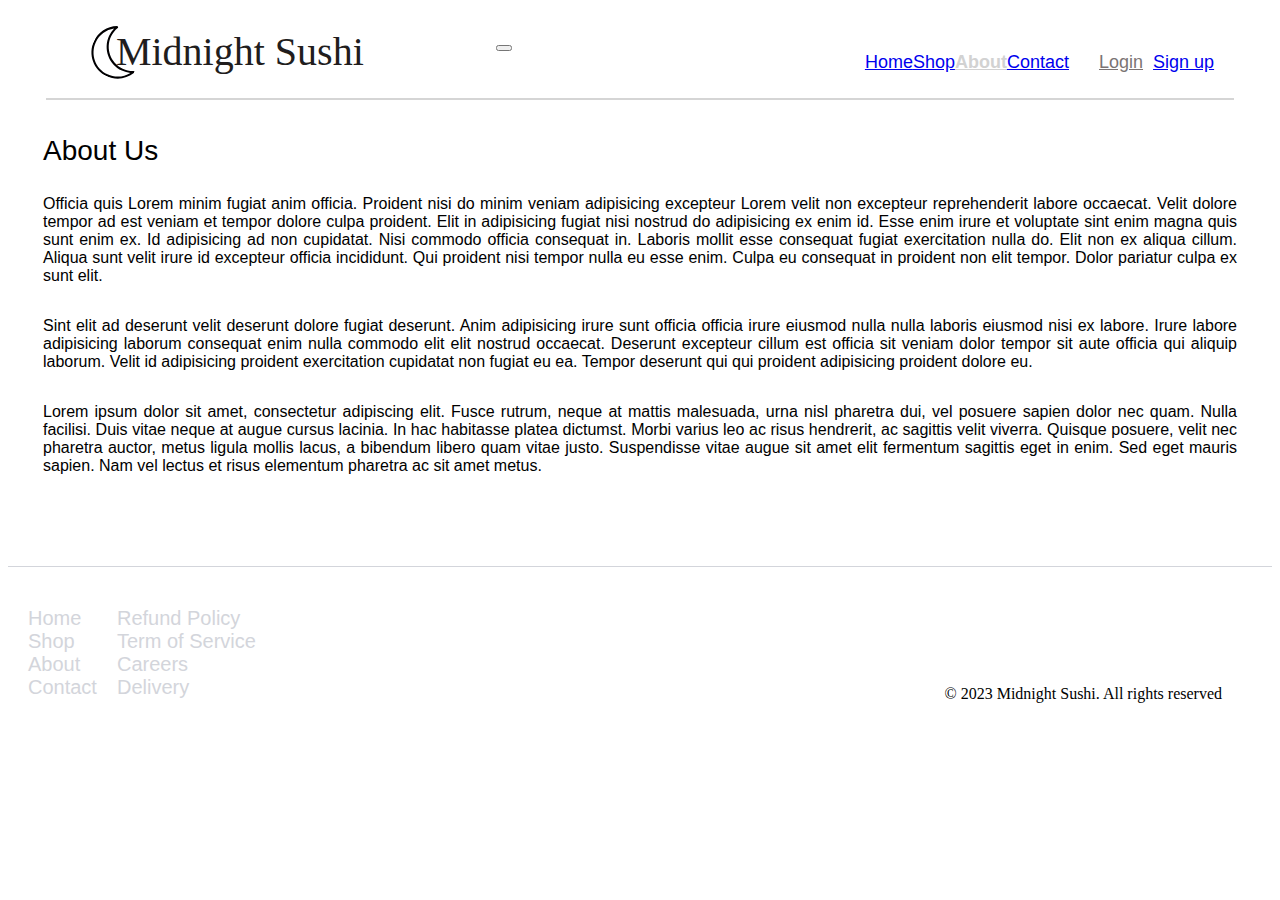
<file: about.html>
<!DOCTYPE html>
<html lang="en">

<head>
  <meta charset="UTF-8">
  <meta http-equiv="X-UA-Compatible" content="IE=edge">
  <meta name="viewport" content="width=device-width, initial-scale=1.0">
  <title>Midnight Sushi</title> 
  <link rel="stylesheet" href="css/styles.css">
  <link rel="stylesheet" href="css/about_styles.css">
</head>
<body>
    <header class="headerContainer headerBottomBorder">
        <div class="logoAndTitleContainer">
            <img src="images/crescent.svg" class="Logomoon" />
            <div class="titleOfCompany">Midnight Sushi</div>
        </div>
        <nav class="navbar navbar-expand-lg navbar-light light navContainer">
            <button class="navbar-toggler" type="button" data-toggle="collapse" data-target="#navbarNavAltMarkup" aria-controls="navbarNavAltMarkup" aria-expanded="false" aria-label="Toggle navigation">
              <span class="navbar-toggler-icon"></span>
            </button>
            <div class="collapse navbar-collapse" id="navbarNavAltMarkup">
              <div class="navbar-nav navBarNavContainer">
                    <a href="index.html" class="nav-item nav-link">Home</a>
                    <a href="shop.html" class="nav-item nav-link">Shop</a> 
                    <a href="about.html" class="nav-item nav-link active">About</a>
                    <a href="contact.html" class="nav-item nav-link">Contact</a>
                <div class="navAuthContainer">
                    <a href="login.html" class="login nav-item nav-link">Login</a>
                    <a href="signup.html" class="btn btn-dark">Sign up</a>
                </div>
              </div>
            </div>
          </nav>
    </header>
    <div class="mainAboutcontainer">
        <h1 class="aboutUs">About Us</h1>
        <p class="p1">Officia quis Lorem minim fugiat anim officia. Proident nisi do minim veniam adipisicing excepteur Lorem velit non excepteur reprehenderit labore occaecat. Velit dolore tempor ad est veniam et tempor dolore culpa proident.
            Elit in adipisicing fugiat nisi nostrud do adipisicing ex enim id. Esse enim irure et voluptate sint enim magna quis sunt enim ex. Id adipisicing ad non cupidatat. Nisi commodo officia consequat in. Laboris mollit esse consequat fugiat exercitation nulla do. Elit non ex aliqua cillum.
            Aliqua sunt velit irure id excepteur officia incididunt. Qui proident nisi tempor nulla eu esse enim. Culpa eu consequat in proident non elit tempor. Dolor pariatur culpa ex sunt elit.</p>
        <p class="p2">Sint elit ad deserunt velit deserunt dolore fugiat deserunt. Anim adipisicing irure sunt officia officia irure eiusmod nulla nulla laboris eiusmod nisi ex labore. Irure labore adipisicing laborum consequat enim nulla commodo elit elit nostrud occaecat. Deserunt excepteur cillum est officia sit veniam dolor tempor sit aute officia qui aliquip laborum. Velit id adipisicing proident exercitation cupidatat non fugiat eu ea. Tempor deserunt qui qui proident adipisicing proident dolore eu.</p>
        <p>Lorem ipsum dolor sit amet, consectetur adipiscing elit. Fusce rutrum, neque at mattis malesuada, urna nisl pharetra dui, vel posuere sapien dolor nec quam. Nulla facilisi. Duis vitae neque at augue cursus lacinia. In hac habitasse platea dictumst. Morbi varius leo ac risus hendrerit, ac sagittis velit viverra. Quisque posuere, velit nec pharetra auctor, metus ligula mollis lacus, a bibendum libero quam vitae justo. Suspendisse vitae augue sit amet elit fermentum sagittis eget in enim. Sed eget mauris sapien. Nam vel lectus et risus elementum pharetra ac sit amet metus. </p>
    </div>
    <footer class="footerContainer">
        <div class="footerLinksContainer">
            <ul class="footerLinksLeft">
                <li><a href="#">Home</a></li>
                <li><a href="#">Shop</a></li>
                <li><a href="#">About</a></li>
                <li><a href="#">Contact</a></li> 
            </ul>
            <ul class="footerLinksRight">
                <li><a href="#">Refund Policy</a></li> 
                <li><a href="#">Term of Service</a></li>
                <li><a href="#">Careers</a></li>
                <li><a href="#">Delivery</a></li>
            </ul>
        </div> 
        <div class="credits">
            <p>&copy; 2023 Midnight Sushi. All rights reserved</p>
        </div>
    </footer>
    <link href="https://cdn.jsdelivr.net/npm/bootstrap@5.0.2/dist/css/bootstrap.min.css" rel="stylesheet" integrity="sha384-EVSTQN3/azprG1Anm3QDgpJLIm9Nao0Yz1ztcQTwFspd3yD65VohhpuuCOmLASjC" crossorigin="anonymous">
</body>
</html>
</file>
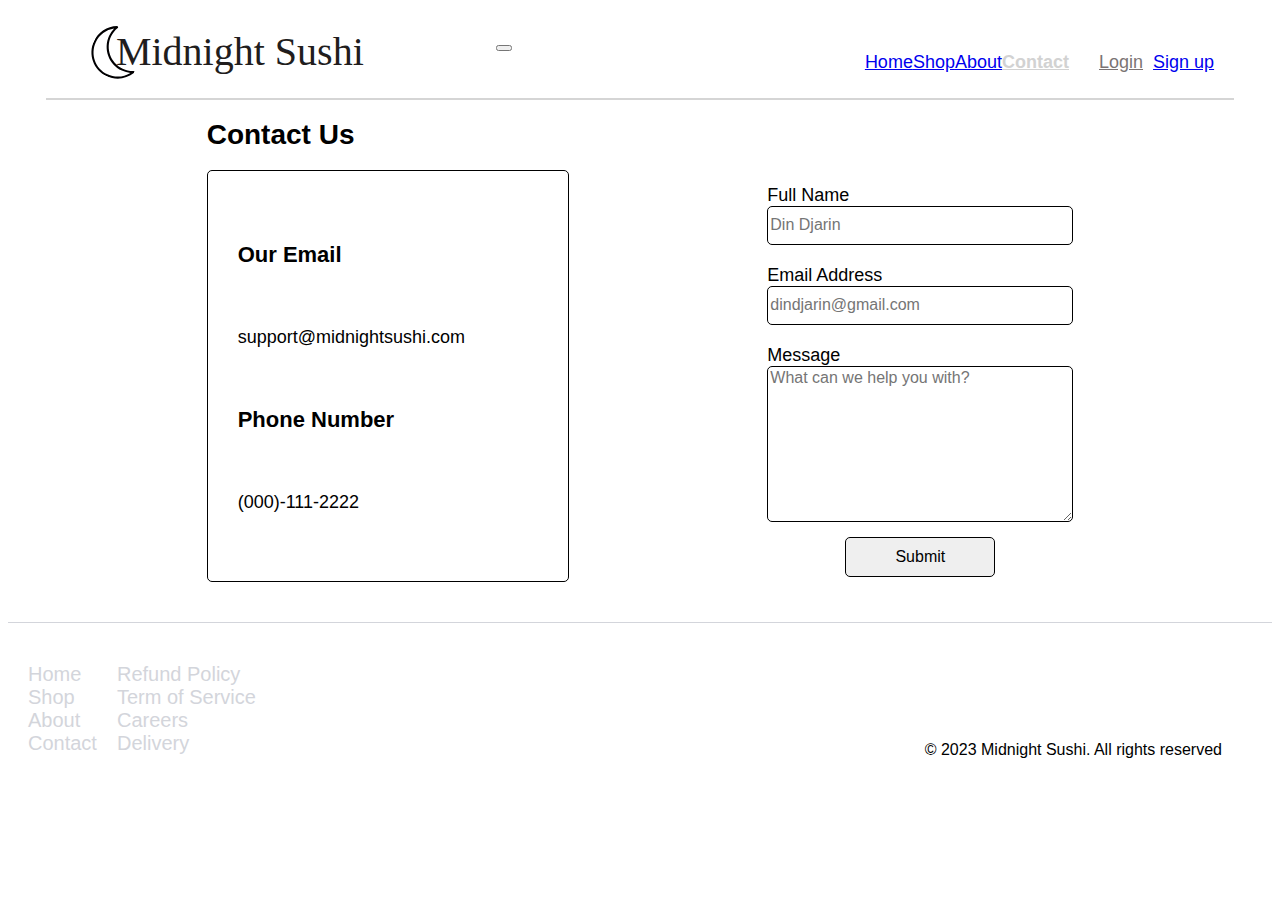
<file: contact.html>
<!DOCTYPE html>
<html lang="en">

<head>
  <meta charset="UTF-8">
  <meta http-equiv="X-UA-Compatible" content="IE=edge">
  <meta name="viewport" content="width=device-width, initial-scale=1.0">
  <title>Midnight Sushi</title> 
  <link rel="stylesheet" href="css/styles.css">
  <link rel="stylesheet" href="css/contact_styles.css">
</head>
<body>
    <header class="headerContainer headerBottomBorder">
        <div class="logoAndTitleContainer">
            <img src="images/crescent.svg" class="Logomoon" />
            <div class="titleOfCompany">Midnight Sushi</div>
        </div>
        <nav class="navbar navbar-expand-lg navbar-light light navContainer">
            <button class="navbar-toggler" type="button" data-toggle="collapse" data-target="#navbarNavAltMarkup" aria-controls="navbarNavAltMarkup" aria-expanded="false" aria-label="Toggle navigation">
              <span class="navbar-toggler-icon"></span>
            </button>
            <div class="collapse navbar-collapse" id="navbarNavAltMarkup">
              <div class="navbar-nav navBarNavContainer">
                    <a href="index.html" class="nav-item nav-link">Home</a>
                    <a href="shop.html" class="nav-item nav-link">Shop</a> 
                    <a href="about.html" class="nav-item nav-link">About</a>
                    <a href="contact.html" class="nav-item nav-link active">Contact</a>
                <div class="navAuthContainer">
                    <a href="login.html" class="login nav-item nav-link">Login</a>
                    <a href="signup.html" class="btn btn-dark">Sign up</a>
                </div>
              </div>
            </div>
          </nav>
    </header>
    <div class="mainContentContainer">
        <div>
            <h1 class="contactH1">Contact Us</h1>
            <div class="contactSectionContainer">
                <p class="bold email">Our Email</p>
                <p class="contactEmail">support@midnightsushi.com</p>
                <p class="bold phone">Phone Number</p>
                <p class="contactPhone">(000)-111-2222</p>
            </div>
        </div>
        <aside class="contactSub">
            <label for="fname">Full Name</label>
            <input placeholder="Din Djarin" class="NameContainer">
            <label for="email">Email Address</label>
            <input placeholder="dindjarin@gmail.com" class="EmailContainer">
            <label for="Message">Message</label>
            <textarea type="Message" placeholder="What can we help you with?"></textarea>
            <button type="Submit" class="submitButton btn btn-outline-dark">Submit</button> 
        </aside>   
    </div>
    <footer class="footerContainer">
        <div class="footerLinksContainer">
            <ul class="footerLinksLeft">
                <li><a href="#">Home</a></li>
                <li><a href="#">Shop</a></li>
                <li><a href="#">About</a></li>
                <li><a href="#">Contact</a></li> 
            </ul>
            <ul class="footerLinksRight">
                <li><a href="#">Refund Policy</a></li> 
                <li><a href="#">Term of Service</a></li>
                <li><a href="#">Careers</a></li>
                <li><a href="#">Delivery</a></li>
            </ul>
        </div> 
        <div class="credits">
            <p>&copy; 2023 Midnight Sushi. All rights reserved</p>
        </div>
    </footer>
    <link href="https://cdn.jsdelivr.net/npm/bootstrap@5.0.2/dist/css/bootstrap.min.css" rel="stylesheet" integrity="sha384-EVSTQN3/azprG1Anm3QDgpJLIm9Nao0Yz1ztcQTwFspd3yD65VohhpuuCOmLASjC" crossorigin="anonymous">
</body>
</html>
</file>
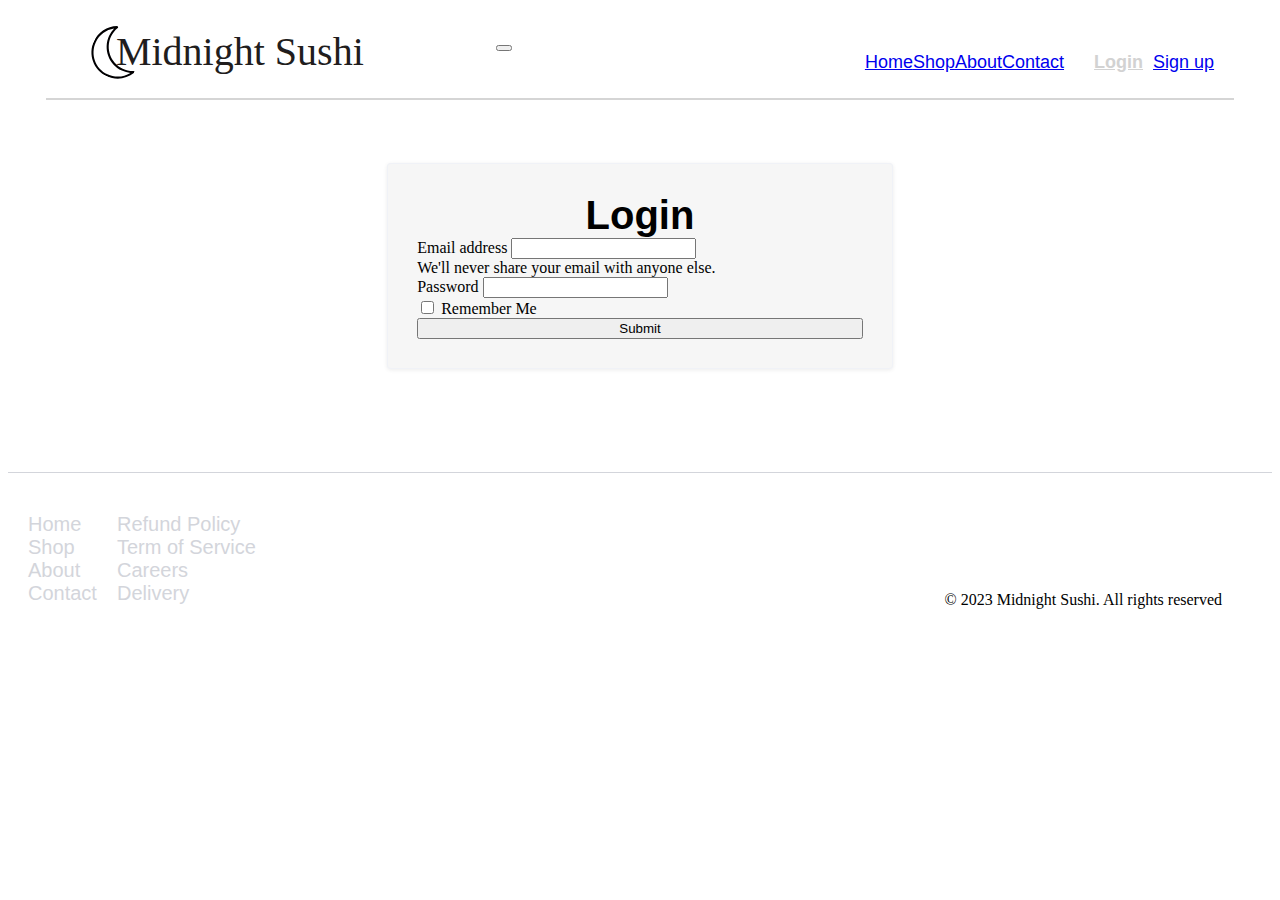
<file: login.html>
<!DOCTYPE html>
<html lang="en">

<head>
  <meta charset="UTF-8">
  <meta http-equiv="X-UA-Compatible" content="IE=edge">
  <meta name="viewport" content="width=device-width, initial-scale=1.0">
  <title>Midnight Sushi</title> 
  <link rel="stylesheet" href="css/styles.css">
  <link rel="stylesheet" href="css/login_styles.css">
</head>
<body>
    <header class="headerContainer headerBottomBorder">
        <div class="logoAndTitleContainer">
            <img src="images/crescent.svg" class="Logomoon" />
            <div class="titleOfCompany">Midnight Sushi</div>
        </div>
        <nav class="navbar navbar-expand-lg navbar-light light navContainer">
            <button class="navbar-toggler" type="button" data-toggle="collapse" data-target="#navbarNavAltMarkup" aria-controls="navbarNavAltMarkup" aria-expanded="false" aria-label="Toggle navigation">
              <span class="navbar-toggler-icon"></span>
            </button>
            <div class="collapse navbar-collapse" id="navbarNavAltMarkup">
              <div class="navbar-nav navBarNavContainer">
                    <a href="index.html" class="nav-item nav-link">Home</a>
                    <a href="shop.html" class="nav-item nav-link">Shop</a> 
                    <a href="about.html" class="nav-item nav-link">About</a>
                    <a href="contact.html" class="nav-item nav-link">Contact</a>
                <div class="navAuthContainer">
                    <a href="login.html" class="login nav-item nav-link active">Login</a>
                    <a href="signup.html" class="btn btn-dark">Sign up</a>
                </div>
              </div>
            </div>
          </nav>
    </header>
    <div class="mainContentContainer">
      <form class="formContainer">
        <div class="loginTitle">Login</div>
        <div class="mb-3">
          <label for="exampleInputEmail1" class="form-label">Email address</label>
          <input type="email" class="form-control" id="exampleInputEmail1" aria-describedby="emailHelp">
          <div id="emailHelp" class="form-text">We'll never share your email with anyone else.</div>
        </div>
        <div class="mb-3">
          <label for="exampleInputPassword1" class="form-label">Password</label>
          <input type="password" class="form-control" id="exampleInputPassword1">
        </div>
        <div class="mb-3 form-check">
          <input type="checkbox" class="form-check-input" id="exampleCheck1">
          <label class="form-check-label" for="exampleCheck1">Remember Me</label>
        </div>
        <button type="Submit" class="btn btn-dark submitButton">Submit</button>
      </form>
    </div>
    <link href="https://cdn.jsdelivr.net/npm/bootstrap@5.0.2/dist/css/bootstrap.min.css" rel="stylesheet" integrity="sha384-EVSTQN3/azprG1Anm3QDgpJLIm9Nao0Yz1ztcQTwFspd3yD65VohhpuuCOmLASjC" crossorigin="anonymous">
  <footer class="footerContainer">
      <div class="footerLinksContainer">
          <ul class="footerLinksLeft">
              <li><a href="#">Home</a></li>
              <li><a href="#">Shop</a></li>
              <li><a href="#">About</a></li>
              <li><a href="#">Contact</a></li> 
          </ul>
          <ul class="footerLinksRight">
              <li><a href="#">Refund Policy</a></li> 
              <li><a href="#">Term of Service</a></li>
              <li><a href="#">Careers</a></li>
              <li><a href="#">Delivery</a></li>
          </ul>
      </div> 
      <div class="credits">
          <p>&copy; 2023 Midnight Sushi. All rights reserved</p>
      </div>
  </footer>
  <link href="https://cdn.jsdelivr.net/npm/bootstrap@5.0.2/dist/css/bootstrap.min.css" rel="stylesheet" integrity="sha384-EVSTQN3/azprG1Anm3QDgpJLIm9Nao0Yz1ztcQTwFspd3yD65VohhpuuCOmLASjC" crossorigin="anonymous">
</body>
</html>
</file>
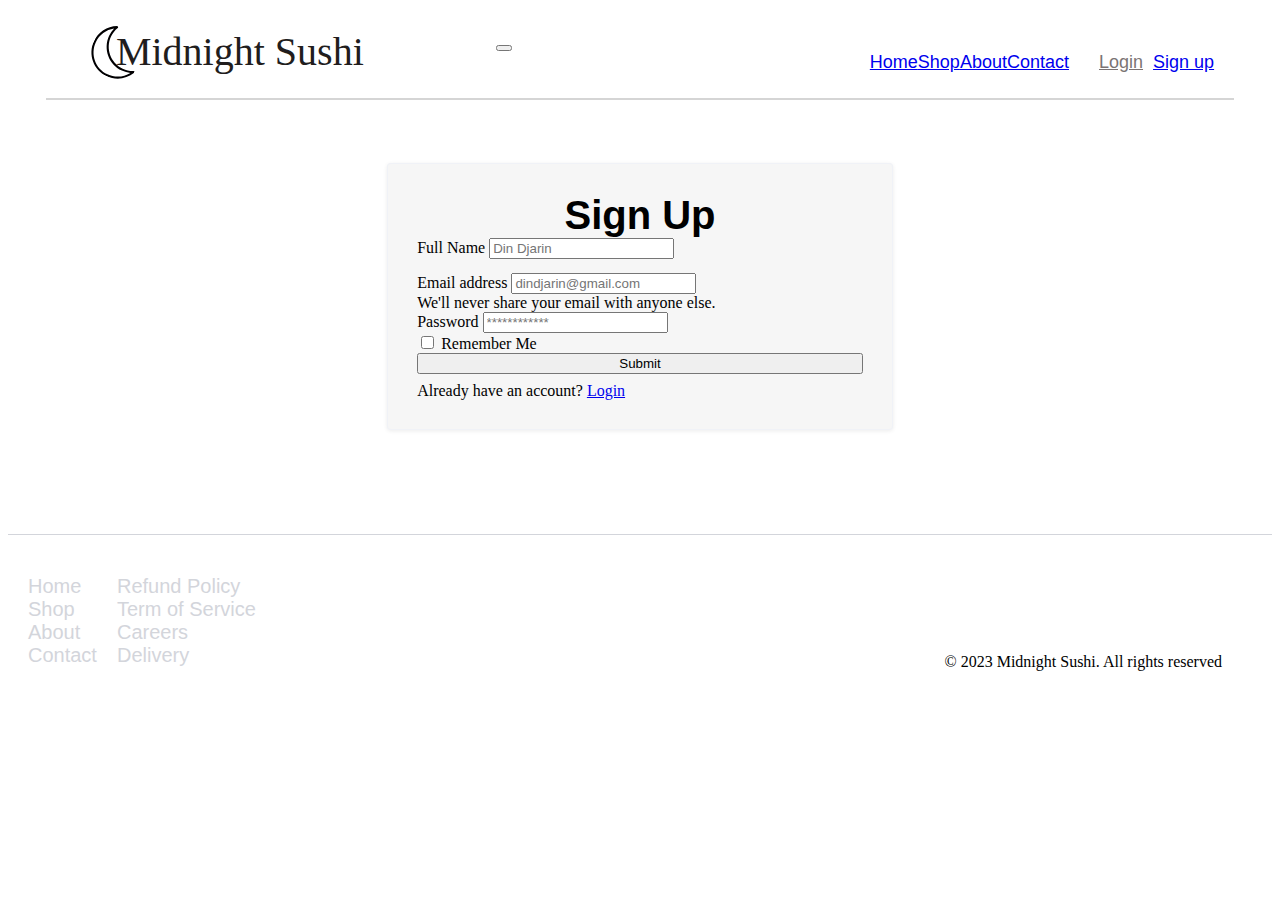
<file: signup.html>
<!DOCTYPE html>
<html lang="en">

<head>
  <meta charset="UTF-8">
  <meta http-equiv="X-UA-Compatible" content="IE=edge">
  <meta name="viewport" content="width=device-width, initial-scale=1.0">
  <title>Midnight Sushi</title> 
  <link rel="stylesheet" href="css/styles.css">
  <link rel="stylesheet" href="css/signup_styles.css">
</head>
<body>
    <header class="headerContainer headerBottomBorder">
        <div class="logoAndTitleContainer">
            <img src="images/crescent.svg" class="Logomoon" />
            <div class="titleOfCompany">Midnight Sushi</div>
        </div>
        <nav class="navbar navbar-expand-lg navbar-light light navContainer">
            <button class="navbar-toggler" type="button" data-toggle="collapse" data-target="#navbarNavAltMarkup" aria-controls="navbarNavAltMarkup" aria-expanded="false" aria-label="Toggle navigation">
              <span class="navbar-toggler-icon"></span>
            </button>
            <div class="collapse navbar-collapse" id="navbarNavAltMarkup">
              <div class="navbar-nav navBarNavContainer">
                    <a href="index.html" class="nav-item nav-link">Home</a>
                    <a href="shop.html" class="nav-item nav-link">Shop</a> 
                    <a href="about.html" class="nav-item nav-link">About</a>
                    <a href="contact.html" class="nav-item nav-link">Contact</a>
                <div class="navAuthContainer">
                    <a href="login.html" class="login nav-item nav-link">Login</a>
                    <a href="signup.html" class="btn btn-dark">Sign up</a>
                </div>
              </div>
            </div>
          </nav>
    </header>
    <div class="mainContentContainer">
      <form class="formContainer">
        <div class="signupTitle">Sign Up</div>
        <div class="fname">
            <label for="fullname" class="fullName">Full Name</label>
            <input type="fullname" placeholder="Din Djarin" class="form-control" id="exampleFullName">
        </div>
        <div class="mb-3">
          <label for="exampleInputEmail1" class="form-label">Email address</label>
          <input type="email" placeholder="dindjarin@gmail.com" class="form-control" id="exampleInputEmail1" aria-describedby="emailHelp">
          <div id="emailHelp" class="form-text">We'll never share your email with anyone else.</div>
        </div>
        <div class="mb-3">
          <label for="exampleInputPassword1" class="form-label">Password</label>
          <input type="password" placeholder="************" class="form-control" id="exampleInputPassword1">
        </div>
        <div class="mb-3 form-check">
          <input type="checkbox" class="form-check-input" id="exampleCheck1">
          <label class="form-check-label" for="exampleCheck1">Remember Me</label>
        </div>
        <div class="submitButton">
        <button type="Submit" class="btn btn-dark submitButton">Submit</button>
        </div> 
        <div class="form-link">
            <span>Already have an account? <a href="login.html" class="link login-link">Login</a></span>
        </div>
      </form>
    </div>
    <link href="https://cdn.jsdelivr.net/npm/bootstrap@5.0.2/dist/css/bootstrap.min.css" rel="stylesheet" integrity="sha384-EVSTQN3/azprG1Anm3QDgpJLIm9Nao0Yz1ztcQTwFspd3yD65VohhpuuCOmLASjC" crossorigin="anonymous">
  <footer class="footerContainer">
      <div class="footerLinksContainer">
          <ul class="footerLinksLeft">
              <li><a href="#">Home</a></li>
              <li><a href="#">Shop</a></li>
              <li><a href="#">About</a></li>
              <li><a href="#">Contact</a></li> 
          </ul>
          <ul class="footerLinksRight">
              <li><a href="#">Refund Policy</a></li> 
              <li><a href="#">Term of Service</a></li>
              <li><a href="#">Careers</a></li>
              <li><a href="#">Delivery</a></li>
          </ul>
      </div> 
      <div class="credits">
          <p>&copy; 2023 Midnight Sushi. All rights reserved</p>
      </div>
  </footer>
  <link href="https://cdn.jsdelivr.net/npm/bootstrap@5.0.2/dist/css/bootstrap.min.css" rel="stylesheet" integrity="sha384-EVSTQN3/azprG1Anm3QDgpJLIm9Nao0Yz1ztcQTwFspd3yD65VohhpuuCOmLASjC" crossorigin="anonymous">
</body>
</html>
</file>
<file: css/styles.css>
.headerContainer {
    display: flex;
    justify-content: space-around;
    align-items: center;
    margin: 0 auto;
    padding: 20px;
}
.headerBottomBorder {
    border-bottom: 2px solid rgba(171, 171, 171, 50%);
    margin: 0 3%;
}
.login {
    color: rgb(123, 116, 116);
    margin-left: 30px;
    margin-right: 10px;
}
.headerContainer > div a {
text-decoration: none;
}
.active {
    font-weight: bold;
    color: #d2d2d2;
}
.logoAndTitleContainer,
.authContainer {
    width: 60%;
}
.navContainer {
    width: 100%;
}
.logoAndTitleContainer {
    display: flex;
    justify-content: flex-start;
}
.authContainer {
    display: flex;
    justify-content: flex-end;
    align-items: center;
    font-size: 16px;
    font-family: Arial, Helvetica, sans-serif;
}
.Logomoon {
    width: 50px;
    transform: translate(25px, 0px) rotate(25deg);
}
.titleOfCompany {
    color: rgb(33, 29, 29);
    font-family: carry you;
    font-size: 40px; 
    font-weight: lighter;
}
.slideshow {
    display: flex;
    justify-content: center;
    align-items: center;
    max-width: 100%;
    width: 100%;
}
.cycle-slideshow {
    width: 100%;
}
.cycle-slideshow img {
    width: 100%;
}
.navlistContainer {
    display: flex;
    justify-content: space-evenly;
    width: 100%;
    list-style-type: none;
    font-size: 25px;
    margin: 0px;
    margin-bottom: 15px;
    margin-top: 15px;
    padding: 0px;
    box-sizing: border-box;
    font-family: Arial, Helvetica, sans-serif;
}
.mainContainer {
    display: flex;
    flex-direction: column;
    justify-content: center;
    align-items: center;
}
.sushiButton {
    width: 200px;
    height: 40px;
    font-family: Arial, Helvetica, sans-serif;
    margin-top: 30px;
    display: flex;
}
.buttonContainer {
    border-radius: 10px;
    display: flex;
    justify-content: center;
}
.footerContainer {
    border-top: 1px solid #d3d5db;
    display: flex;
    flex-direction: row;
    margin-top: 40px;
}
.footerLinksContainer ul {
    list-style-type: none;
    padding: 0;
}
.footerLinksContainer li a {  
    text-decoration: none;
    color:#d3d5db;
}
.footerLinksContainer,
.credits {
    padding: 20px;
}
.footerLinksContainer {
    font-size: 20px;
    font-family: Arial, Helvetica, sans-serif;
    display: flex;
    width: 100%;
}
.footerLinksRight {
    margin-left: 20px;
}
.credits {
    display: flex;
    flex-direction: column-reverse;
    width: 100%;
    text-align: right;
    margin-right: 30px;
}
.credits p {
    width: 100%;
}
.navAuthContainer {
    display: flex;
}
.navBarNavContainer {
    width: 100%;
    display: flex;
    justify-content: flex-end;
    font-family: Arial, Helvetica, sans-serif;
}
.navBarNavContainer a {
    font-family: Arial, Helvetica, sans-serif;
    font-size: 18px;
}
.navBarNavContainer a:hover {
    color: #d2d2d2 !important;
}

@media screen and (max-width: 959px) {
    .searchBar {
     display: none;
    }
    .authContainer {
     display: none;
    }
    .navlistContainer {
    display: none;
    }
    .Logomoon {       
    width: 40px;
    transform: translate(15px, 0px) rotate(25deg);
    }
    .logoAndTitleContainer {
        width: 100%;
        justify-content: center;
    }
    .navContainer {
        width: inherit;
        justify-content: flex-end !important;
    }
    .navAuthContainer {
        flex-direction: column;
    }
    .titleOfCompany {
        color: rgb(33, 29, 29);
        font-family: carry you;
        font-size: 38px; 
        font-weight: lighter;
        max-width: 100%;
    }
    .sushiButton {
        width: 200px;
    }
    .footerContainer {
        flex-direction: column;
    }
    .credits p {
        font-size: 12px;
    }
}
</file>
<file: css/about_styles.css>
.mainAboutcontainer {
    padding: 35px;
    text-align: center;
    font-family: Arial, Helvetica, sans-serif;
    text-align: justify;
}
.aboutUs {
    font-family: Arial, Helvetica, sans-serif;
    font-size: 28px;
    font-weight: 200;
    margin-bottom: 1em;
    margin-top: 0;
}
.p1 {
    margin-top: 0;
    margin-bottom: 2em;
}
.p2 {
    margin-top: 0;
    margin-bottom: 2em;    
}
</file>
<file: css/contact_styles.css>
.mainContentContainer {
    display: flex;
    justify-content: space-evenly;
    align-items: center;
}
.contactH1 {
    font-size: 28px;
}
.contactSectionContainer {
    border: 1px solid black;
    border-radius: 5px;
    padding: 30px;
    width: 300px;
    height: 350px;
    display: flex;
    flex-direction: column;
    justify-content: space-evenly;
}
.contactH1,
label,
input,
textarea,
p {
    font-family: Arial, Helvetica, sans-serif;
}
.email, .phone {
    font-size: 22px;
}
.contactEmail, .contactPhone {
    font-size: 18px;
}
.contactSub {
    display: flex;
    flex-direction: column;
    margin-top: 60px;
}
.contactSub > label {
    font-size: 18px;
    margin-top: 20px;
}
.contactSub > input,
.contactSub > textarea,
.submitButton {
    font-size: 16px;
}
.contactSub > input {
    height: 35px;
}
.contactSub > textarea {
    height: 150px;
}
.contactSub > input,
.contactSub > textarea,
.submitButton {
    border: 1px solid black;
    border-radius: 5px;
    width: 300px;
}
.submitButton {
    padding: 10px;
    margin-top: 15px;
    width: 150px;
    align-self: center;
}
.bold {
    font-weight: bold;
}
@media screen and (max-width: 959px) {
    .mainContentContainer {
        flex-direction: column;
    }
}
</file>
<file: css/login_styles.css>
.mainContentContainer {
    padding: 5% 30%;
}
.formContainer {
    padding: 30px;
    border: 0;
    border-radius: 4px;
    background-color: rgba(169, 168, 168, 0.1);
    -webkit-box-shadow: 0px 1px 4px 0px rgba(0,0,0,0.08),inset 0px 0px 0px 1px #f0f2f7;
    box-shadow: 0px 1px 4px 0px rgba(0,0,0,0.08),inset 0px 0px 0px 1px #f0f2f7;
}
.loginTitle {
    font-size: 40px;
    font-weight: bold;
    text-align: center;
    font-family: Arial, Helvetica, sans-serif;
}
.submitButton {
    width: 100%;
}
@media screen and (max-width: 959px) {
    .mainContentContainer {
        padding: 5%;
    }
}
</file>
<file: css/signup_styles.css>
.mainContentContainer {
    padding: 5% 30%;
}
.formContainer {
    padding: 30px;
    border: 0;
    border-radius: 4px;
    background-color: rgba(169, 168, 168, 0.1);
    -webkit-box-shadow: 0px 1px 4px 0px rgba(0,0,0,0.08),inset 0px 0px 0px 1px #f0f2f7;
    box-shadow: 0px 1px 4px 0px rgba(0,0,0,0.08),inset 0px 0px 0px 1px #f0f2f7;
}
.signupTitle {
    font-size: 40px;
    font-weight: bold;
    text-align: center;
    font-family: Arial, Helvetica, sans-serif;
}
.form-link {
   margin-top: 2%;
}
.fname {
    margin-bottom: 3%;
}
.submitButton {
    width: 100%;
}
@media screen and (max-width: 959px) {
    .mainContentContainer {
        padding: 5%;
    }
}
</file>
